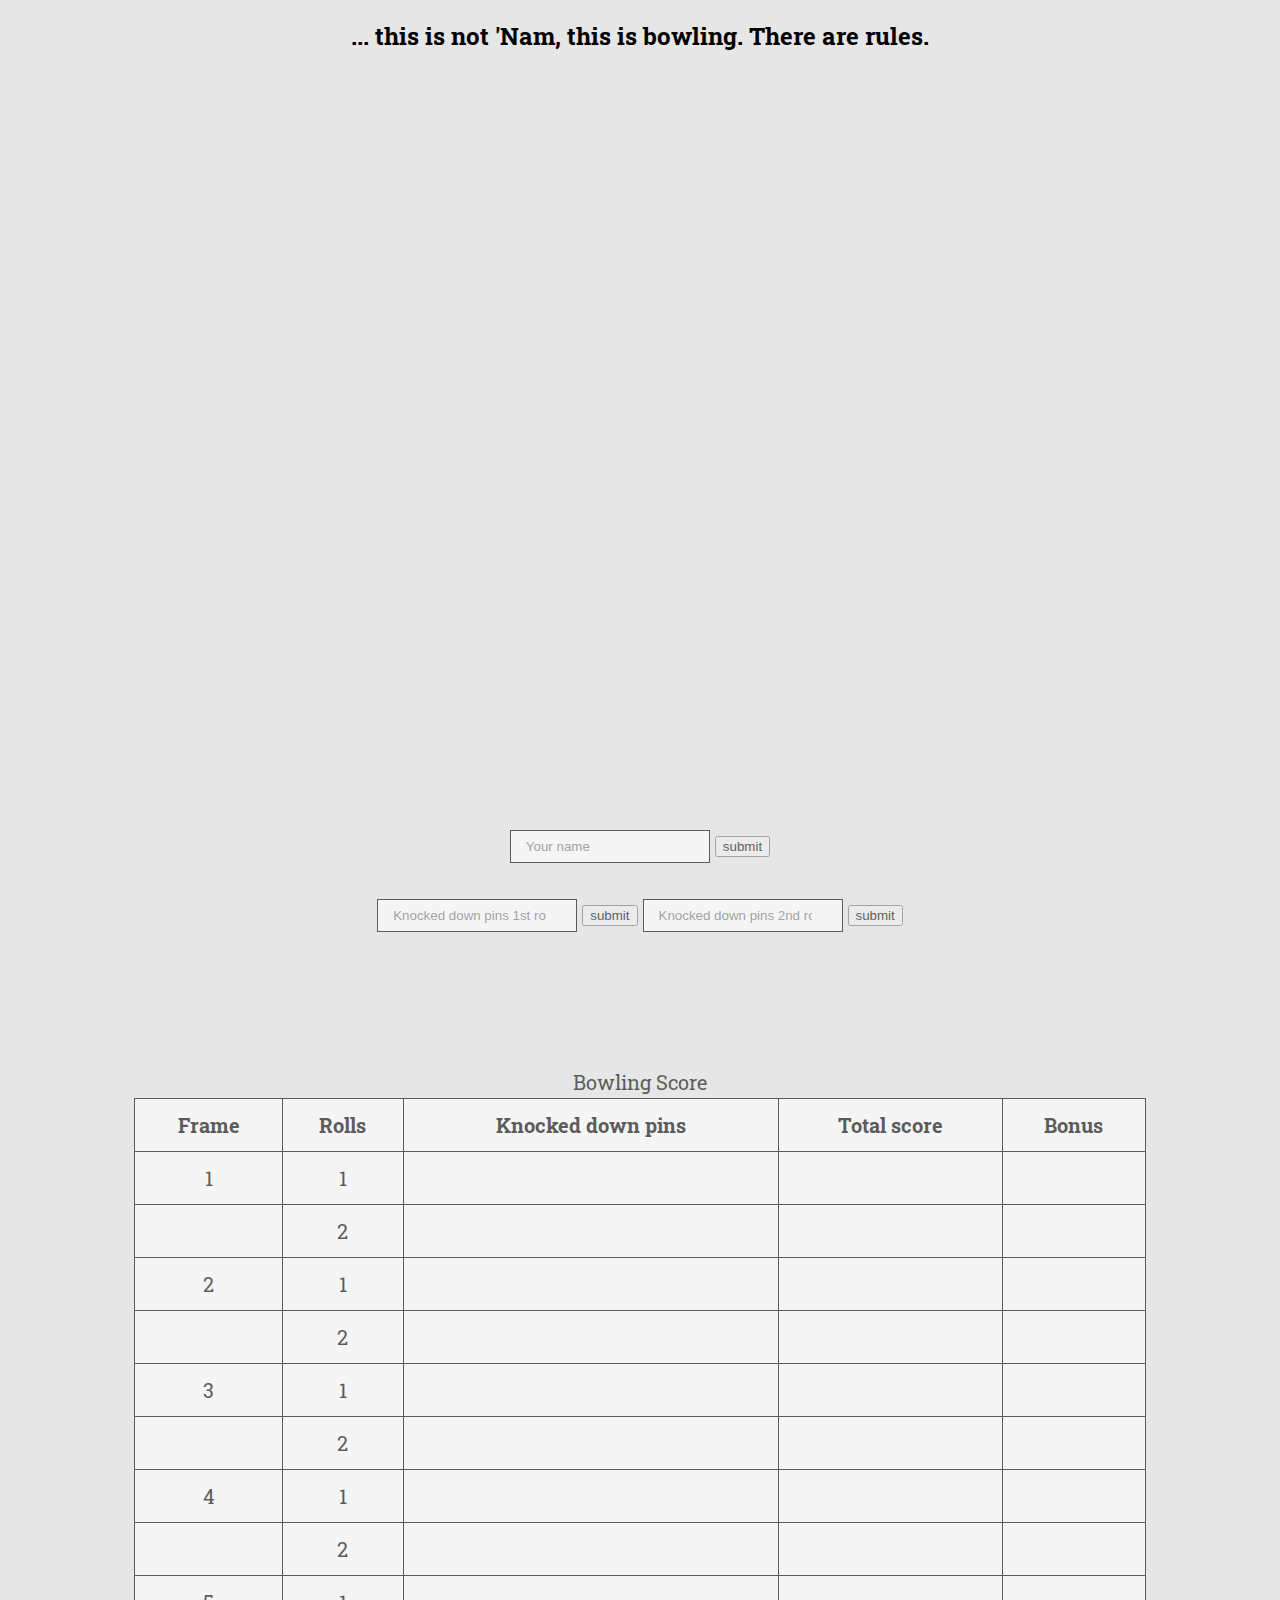
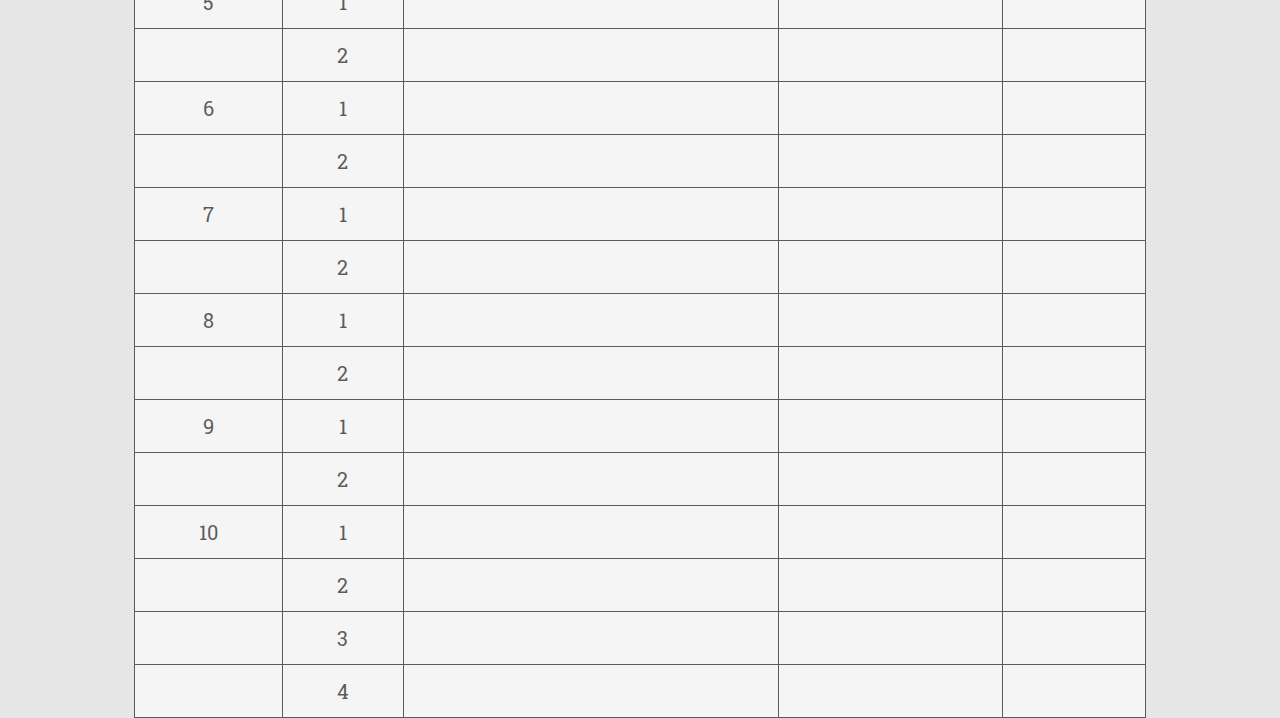
<file: index.html>
<!DOCTYPE html>
<html>
<head>
<meta name="viewport" content="width=device-width, initial-scale=1">
<link rel="stylesheet" href="bowling.css">
<link href="https://fonts.googleapis.com/css?family=Roboto+Slab" rel="stylesheet">
<script
src="https://code.jquery.com/jquery-3.3.1.js"
integrity="sha256-2Kok7MbOyxpgUVvAk/HJ2jigOSYS2auK4Pfzbm7uH60="
crossorigin="anonymous"></script>
<script src="src/bowling.js"></script>
<script src="src/jquery-bowling.js"></script>
</head>
<body>

<h2>... this is not 'Nam, this is bowling. There are rules.</h2>

<div class="parallax"></div>

<div class="content">

  <div class="name">
    <form id="player-name-form" class="name" action="index.html" method="post">
      <input id="player-name" type="text" name="name" placeholder="Your name">
      <input id="btn-name" type="button" name="submit" value="submit">
    </form>
  </div>

<div class="frame-form">
  <p>
    <span class="knocked-down-pins-buttons">
      <!-- <button type="button" name="button"></button> -->
    </span>
  <span>
    <form class="knocked-down-pins" action="index.html" method="post">
      <input id="KDP-1-roll" type="number" name="first-frame"  placeholder="Knocked down pins 1st roll" required pattern="[0-9]" required min="0" required max="10">
      <input id="btn-1-roll" type="button" name="submit" value="submit">
      <input id="KDP-2-roll" type="number" name="second-frame" placeholder="Knocked down pins 2nd roll" required pattern="[0-9]" required min="0" required max="10">
      <input id="btn-2-roll" type="button" name="submit" value="submit">
    </form>
  </span>
</p>
</div>

<p id="display-player-name"></p>

  <div class="table">
    <table>
      <caption>Bowling Score</caption>
      <tr>
        <th>Frame</th>
        <th>Rolls</th>
        <th>Knocked down pins</th>
        <th>Total score</th>
        <th>Bonus</th>
      </tr>
      <tr>
        <td id="display-1-frame">1</td>
        <td>1</td>
        <td id="1f1r-KDP"></td>
        <td id="1f1r-SCORE"></td>
        <td id="1f1r-BONUS"></td>
      </tr>
      <tr>
        <td></td>
        <td>2</td>
        <td id="1f2r-KDP"></td>
        <td id="1f2r-SCORE"></td>
        <td></td>
      </tr>
      <tr>
        <td id="display-2-frame">2</td>
        <td>1</td>
        <td id="2f1r-KDP"></td>
        <td id="2f1r-SCORE"></td>
        <td id="2f1r-BONUS"></td>
      </tr>
      <tr>
        <td></td>
        <td>2</td>
        <td id="2f2r-KDP"></td>
        <td id="2f2r-SCORE"></td>
        <td></td>
      </tr>
      <tr>
        <td id="display-3-frame">3</td>
        <td>1</td>
        <td id="3f1r-KDP"></td>
        <td id="3f1r-SCORE"></td>
        <td id="3f1r-BONUS"></td>
      </tr>
      <tr>
        <td></td>
        <td>2</td>
        <td id="3f2r-KDP"></td>
        <td id="3f2r-SCORE"></td>
        <td></td>
      </tr>
      <tr>
        <td id="display-4-frame">4</td>
        <td>1</td>
        <td id="4f1r-KDP"></td>
        <td id="4f1r-SCORE"></td>
        <td id="4f1r-BONUS"></td>
      </tr>
      <tr>
        <td></td>
        <td>2</td>
        <td id="4f2r-KDP"></td>
        <td id="4f2r-SCORE"></td>
        <td></td>
      </tr>
      <tr>
        <td id="display-5-frame">5</td>
        <td>1</td>
        <td id="5f1r-KDP"></td>
        <td id="5f1r-SCORE"></td>
        <td id="5f1r-BONUS"></td>
      </tr>
      <tr>
        <td></td>
        <td>2</td>
        <td id="5f2r-KDP"></td>
        <td id="5f2r-SCORE"></td>
        <td></td>
      </tr>
      <tr>
        <td id="display-6-frame">6</td>
        <td>1</td>
        <td id="6f1r-KDP"></td>
        <td id="6f1r-SCORE"></td>
        <td id="6f1r-BONUS"></td>
      </tr>
      <tr>
        <td></td>
        <td>2</td>
        <td id="6f2r-KDP"></td>
        <td id="6f2r-SCORE"></td>
        <td></td>
      </tr>
      <tr>
        <td id="display-7-frame">7</td>
        <td>1</td>
        <td id="7f1r-KDP"></td>
        <td id="7f1r-SCORE"></td>
        <td id="7f1r-BONUS"></td>
      </tr>
      <tr>
        <td></td>
        <td>2</td>
        <td id="7f2r-KDP"></td>
        <td id="7f2r-SCORE"></td>
        <td></td>
      </tr>
      <tr>
        <td id="display-8-frame">8</td>
        <td>1</td>
        <td id="8f1r-KDP"></td>
        <td id="8f1r-SCORE"></td>
        <td id="8f1r-BONUS"></td>
      </tr>
      <tr>
        <td></td>
        <td>2</td>
        <td id="8f2r-KDP"></td>
        <td id="8f2r-SCORE"></td>
        <td></td>
      </tr>
      <tr>
        <td id="display-9-frame">9</td>
        <td>1</td>
        <td id="9f1r-KDP"></td>
        <td id="9f1r-SCORE"></td>
        <td id="9f1r-BONUS"></td>
      </tr>
      <tr>
        <td></td>
        <td>2</td>
        <td id="9f2r-KDP"></td>
        <td id="9f2r-SCORE"></td>
        <td></td>
      </tr>
      <tr>
        <td id="display-10-frame">10</td>
        <td>1</td>
        <td id="10f1r-KDP"></td>
        <td id="10f1r-SCORE"></td>
        <td id="10f1r-BONUS"></td>
      </tr>
      <tr>
        <td></td>
        <td>2</td>
        <td id="10f2r-KDP"></td>
        <td id="10f2r-SCORE"></td>
        <td></td>
      </tr>
      <tr>
        <td></td>
        <td>3</td>
        <td></td>
        <td></td>
        <td></td>
      </tr>
      <tr>
        <td></td>
        <td>4</td>
        <td></td>
        <td></td>
        <td></td>
      </tr>
    </table>
  </div>

</div>

</body>
</html>
</file>
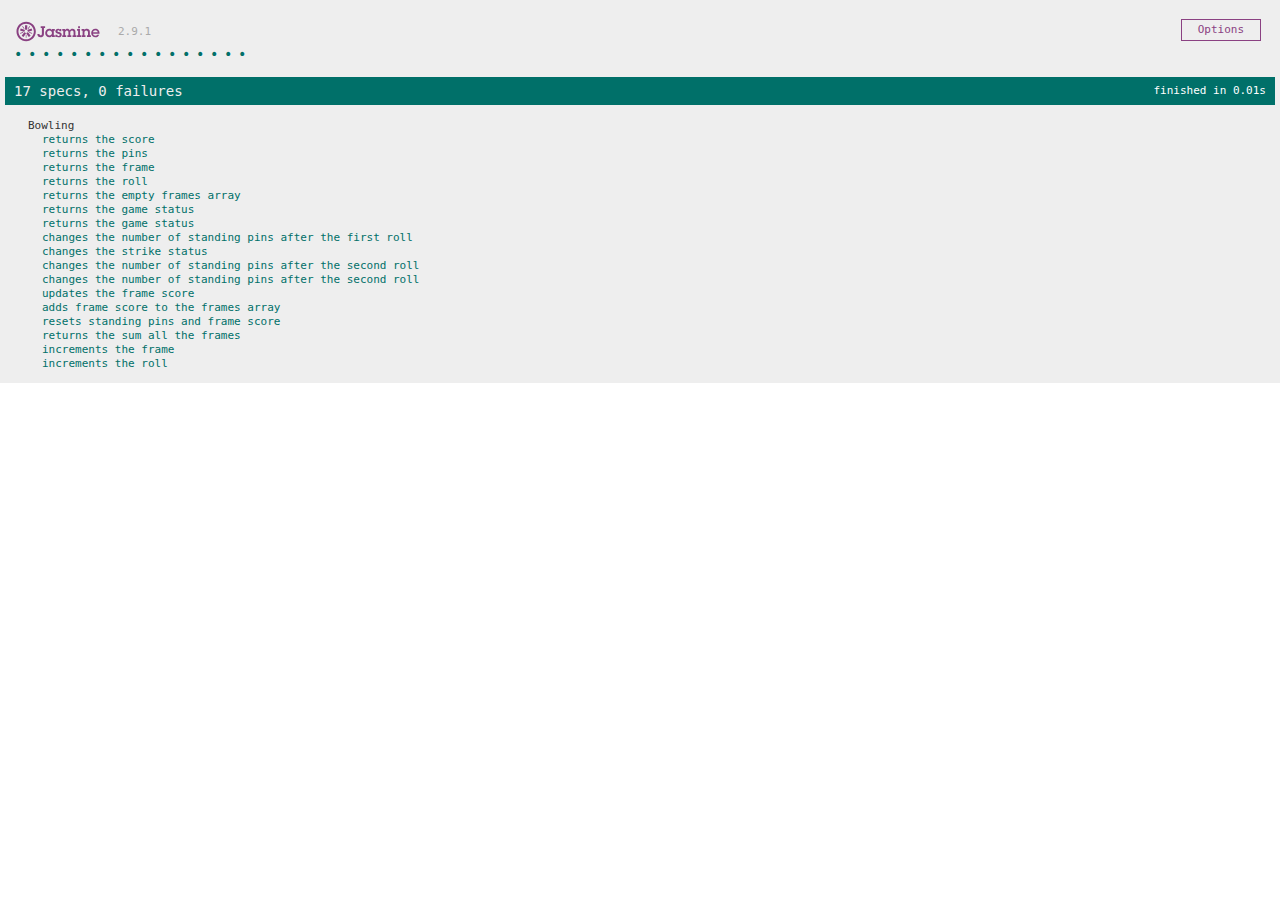
<file: SpecRunner.html>
<!DOCTYPE html>
<html>
<head>
  <meta charset="utf-8">
  <title>Jasmine Spec Runner v2.9.1</title>

  <link rel="shortcut icon" type="image/png" href="lib/jasmine-2.9.1/jasmine_favicon.png">
  <link rel="stylesheet" href="lib/jasmine-2.9.1/jasmine.css">

  <script src="lib/jasmine-2.9.1/jasmine.js"></script>
  <script src="lib/jasmine-2.9.1/jasmine-html.js"></script>
  <script src="lib/jasmine-2.9.1/boot.js"></script>

  <!-- include source files here... -->
  <script src="src/bowling.js"></script>

  <!-- include spec files here... -->
  <script src="spec/bowlingSpec.js"></script>


</head>

<body>
</body>
</html>
</file>
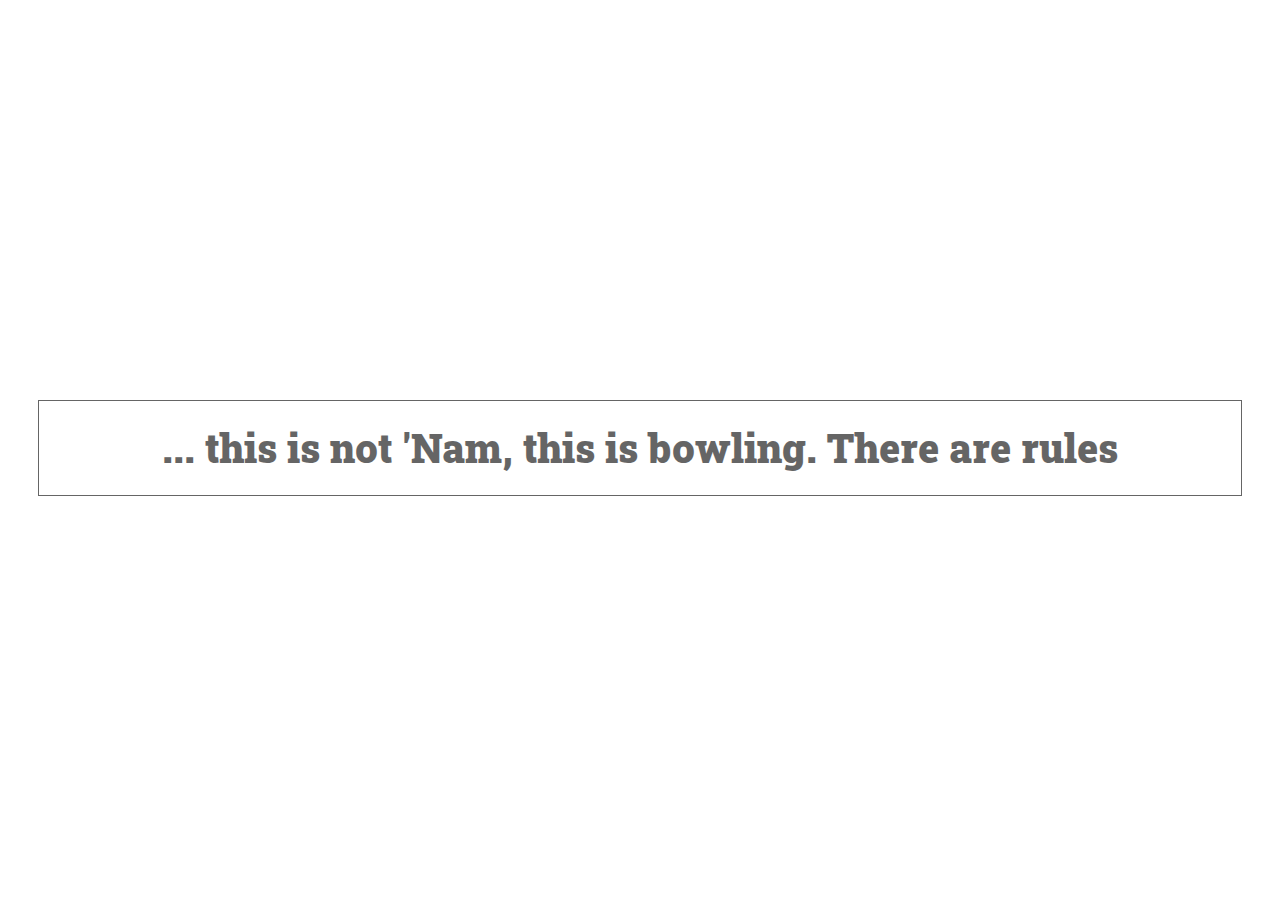
<file: test.html>
<!DOCTYPE html>
<html>
  <head>
    <meta charset="utf-8">
    <link rel="stylesheet" href="test.css">
    <link href="https://fonts.googleapis.com/css?family=Roboto+Slab" rel="stylesheet">
    <title>Bowling</title>
  </head>
  <body>
    <div class="transbox">
      <h1><strong>... this is not 'Nam, this is bowling. There are rules </strong></h1>
    </div>
    <div class="parallax">

    </div>
  </body>
</html>
</file>
<file: bowling.css>
body{
  text-align: center;
  font-family: 'Roboto Slab', serif;
  line-height: 200%;
  background-color: #e6e6e6;
}

.parallax {
    /* The image used */
    background-image: url("http://media.mlive.com/michigan_beer/photo/2016/05/19/the-big-lebowski-f38710ce23accce5.jpg");

    /* Set a specific height */
    min-height: 700px;

    /* Create the parallax scrolling effect */
    background-attachment: fixed;
    background-position: center;
    background-repeat: no-repeat;
    background-size: cover;
}

.content {
  padding-top: 50px;
  height: 1000px;
  font-size:20px;
  background-color: #e6e6e6;
  /* border: 1px solid black; */
  opacity: 0.6;
  filter: alpha(opacity=60);
}

table {
  width: 80%;
  background-color: white;
  margin: 10%;
}

}
table tr:nth-child(even) {
    background-color: #eee;
}
table tr:nth-child(odd) {
   background-color:#fff;
}

table, th, td {
    border: 1px solid black;
    border-collapse: collapse;
}

th, td {
    padding: 10px;
}

input[type=text] {
    width: 200px;
    padding: 8px 15px;
    margin: 8px 0;
    border: 1px solid black;
    box-sizing: border-box;
}
input[type=number] {
    width: 200px;
    padding: 8px 15px;
    margin: 8px 0;
    border: 1px solid black;
    box-sizing: border-box;
}

input:focus {
    outline: none !important;
    border:1px solid #a54630;
    box-shadow: 0 0 10px #a54630;
}

#frames {
  width: 100px;
  height: 25px;
  margin: 8px 0;
  border: 1px solid black;
  box-sizing: border-box;
}
</file>
<file: lib/jasmine-2.9.1/jasmine.css>
body { overflow-y: scroll; }

.jasmine_html-reporter { background-color: #eee; padding: 5px; margin: -8px; font-size: 11px; font-family: Monaco, "Lucida Console", monospace; line-height: 14px; color: #333; }
.jasmine_html-reporter a { text-decoration: none; }
.jasmine_html-reporter a:hover { text-decoration: underline; }
.jasmine_html-reporter p, .jasmine_html-reporter h1, .jasmine_html-reporter h2, .jasmine_html-reporter h3, .jasmine_html-reporter h4, .jasmine_html-reporter h5, .jasmine_html-reporter h6 { margin: 0; line-height: 14px; }
.jasmine_html-reporter .jasmine-banner, .jasmine_html-reporter .jasmine-symbol-summary, .jasmine_html-reporter .jasmine-summary, .jasmine_html-reporter .jasmine-result-message, .jasmine_html-reporter .jasmine-spec .jasmine-description, .jasmine_html-reporter .jasmine-spec-detail .jasmine-description, .jasmine_html-reporter .jasmine-alert .jasmine-bar, .jasmine_html-reporter .jasmine-stack-trace { padding-left: 9px; padding-right: 9px; }
.jasmine_html-reporter .jasmine-banner { position: relative; }
.jasmine_html-reporter .jasmine-banner .jasmine-title { background: url('[data-uri]') no-repeat; background: url('[data-uri]') no-repeat, none; -moz-background-size: 100%; -o-background-size: 100%; -webkit-background-size: 100%; background-size: 100%; display: block; float: left; width: 90px; height: 25px; }
.jasmine_html-reporter .jasmine-banner .jasmine-version { margin-left: 14px; position: relative; top: 6px; }
.jasmine_html-reporter #jasmine_content { position: fixed; right: 100%; }
.jasmine_html-reporter .jasmine-version { color: #aaa; }
.jasmine_html-reporter .jasmine-banner { margin-top: 14px; }
.jasmine_html-reporter .jasmine-duration { color: #fff; float: right; line-height: 28px; padding-right: 9px; }
.jasmine_html-reporter .jasmine-symbol-summary { overflow: hidden; *zoom: 1; margin: 14px 0; }
.jasmine_html-reporter .jasmine-symbol-summary li { display: inline-block; height: 10px; width: 14px; font-size: 16px; }
.jasmine_html-reporter .jasmine-symbol-summary li.jasmine-passed { font-size: 14px; }
.jasmine_html-reporter .jasmine-symbol-summary li.jasmine-passed:before { color: #007069; content: "\02022"; }
.jasmine_html-reporter .jasmine-symbol-summary li.jasmine-failed { line-height: 9px; }
.jasmine_html-reporter .jasmine-symbol-summary li.jasmine-failed:before { color: #ca3a11; content: "\d7"; font-weight: bold; margin-left: -1px; }
.jasmine_html-reporter .jasmine-symbol-summary li.jasmine-disabled { font-size: 14px; }
.jasmine_html-reporter .jasmine-symbol-summary li.jasmine-disabled:before { color: #bababa; content: "\02022"; }
.jasmine_html-reporter .jasmine-symbol-summary li.jasmine-pending { line-height: 17px; }
.jasmine_html-reporter .jasmine-symbol-summary li.jasmine-pending:before { color: #ba9d37; content: "*"; }
.jasmine_html-reporter .jasmine-symbol-summary li.jasmine-empty { font-size: 14px; }
.jasmine_html-reporter .jasmine-symbol-summary li.jasmine-empty:before { color: #ba9d37; content: "\02022"; }
.jasmine_html-reporter .jasmine-run-options { float: right; margin-right: 5px; border: 1px solid #8a4182; color: #8a4182; position: relative; line-height: 20px; }
.jasmine_html-reporter .jasmine-run-options .jasmine-trigger { cursor: pointer; padding: 8px 16px; }
.jasmine_html-reporter .jasmine-run-options .jasmine-payload { position: absolute; display: none; right: -1px; border: 1px solid #8a4182; background-color: #eee; white-space: nowrap; padding: 4px 8px; }
.jasmine_html-reporter .jasmine-run-options .jasmine-payload.jasmine-open { display: block; }
.jasmine_html-reporter .jasmine-bar { line-height: 28px; font-size: 14px; display: block; color: #eee; }
.jasmine_html-reporter .jasmine-bar.jasmine-failed { background-color: #ca3a11; }
.jasmine_html-reporter .jasmine-bar.jasmine-passed { background-color: #007069; }
.jasmine_html-reporter .jasmine-bar.jasmine-skipped { background-color: #bababa; }
.jasmine_html-reporter .jasmine-bar.jasmine-errored { background-color: #ca3a11; }
.jasmine_html-reporter .jasmine-bar.jasmine-menu { background-color: #fff; color: #aaa; }
.jasmine_html-reporter .jasmine-bar.jasmine-menu a { color: #333; }
.jasmine_html-reporter .jasmine-bar a { color: white; }
.jasmine_html-reporter.jasmine-spec-list .jasmine-bar.jasmine-menu.jasmine-failure-list, .jasmine_html-reporter.jasmine-spec-list .jasmine-results .jasmine-failures { display: none; }
.jasmine_html-reporter.jasmine-failure-list .jasmine-bar.jasmine-menu.jasmine-spec-list, .jasmine_html-reporter.jasmine-failure-list .jasmine-summary { display: none; }
.jasmine_html-reporter .jasmine-results { margin-top: 14px; }
.jasmine_html-reporter .jasmine-summary { margin-top: 14px; }
.jasmine_html-reporter .jasmine-summary ul { list-style-type: none; margin-left: 14px; padding-top: 0; padding-left: 0; }
.jasmine_html-reporter .jasmine-summary ul.jasmine-suite { margin-top: 7px; margin-bottom: 7px; }
.jasmine_html-reporter .jasmine-summary li.jasmine-passed a { color: #007069; }
.jasmine_html-reporter .jasmine-summary li.jasmine-failed a { color: #ca3a11; }
.jasmine_html-reporter .jasmine-summary li.jasmine-empty a { color: #ba9d37; }
.jasmine_html-reporter .jasmine-summary li.jasmine-pending a { color: #ba9d37; }
.jasmine_html-reporter .jasmine-summary li.jasmine-disabled a { color: #bababa; }
.jasmine_html-reporter .jasmine-description + .jasmine-suite { margin-top: 0; }
.jasmine_html-reporter .jasmine-suite { margin-top: 14px; }
.jasmine_html-reporter .jasmine-suite a { color: #333; }
.jasmine_html-reporter .jasmine-failures .jasmine-spec-detail { margin-bottom: 28px; }
.jasmine_html-reporter .jasmine-failures .jasmine-spec-detail .jasmine-description { background-color: #ca3a11; }
.jasmine_html-reporter .jasmine-failures .jasmine-spec-detail .jasmine-description a { color: white; }
.jasmine_html-reporter .jasmine-result-message { padding-top: 14px; color: #333; white-space: pre; }
.jasmine_html-reporter .jasmine-result-message span.jasmine-result { display: block; }
.jasmine_html-reporter .jasmine-stack-trace { margin: 5px 0 0 0; max-height: 224px; overflow: auto; line-height: 18px; color: #666; border: 1px solid #ddd; background: white; white-space: pre; }
</file>
<file: test.css>
body {
  background-image: url("http://media.mlive.com/michigan_beer/photo/2016/05/19/the-big-lebowski-f38710ce23accce5.jpg");
  text-align: center;
  font-family: 'Roboto Slab', serif;
  font-size: 20px;
  line-height: 200%;
  margin: 100px, auto;
  background-repeat: no-repeat;
   background-size: cover;
   background-position: 100% top;
   background-attachment: fixed;
}

.transbox {
    margin: 30px;
    background-color: #ffffff;
    border: 1px solid black;
    opacity: 0.6;
    filter: alpha(opacity=60); /* For IE8 and earlier */
    margin-top: 400px;
}
</file>
